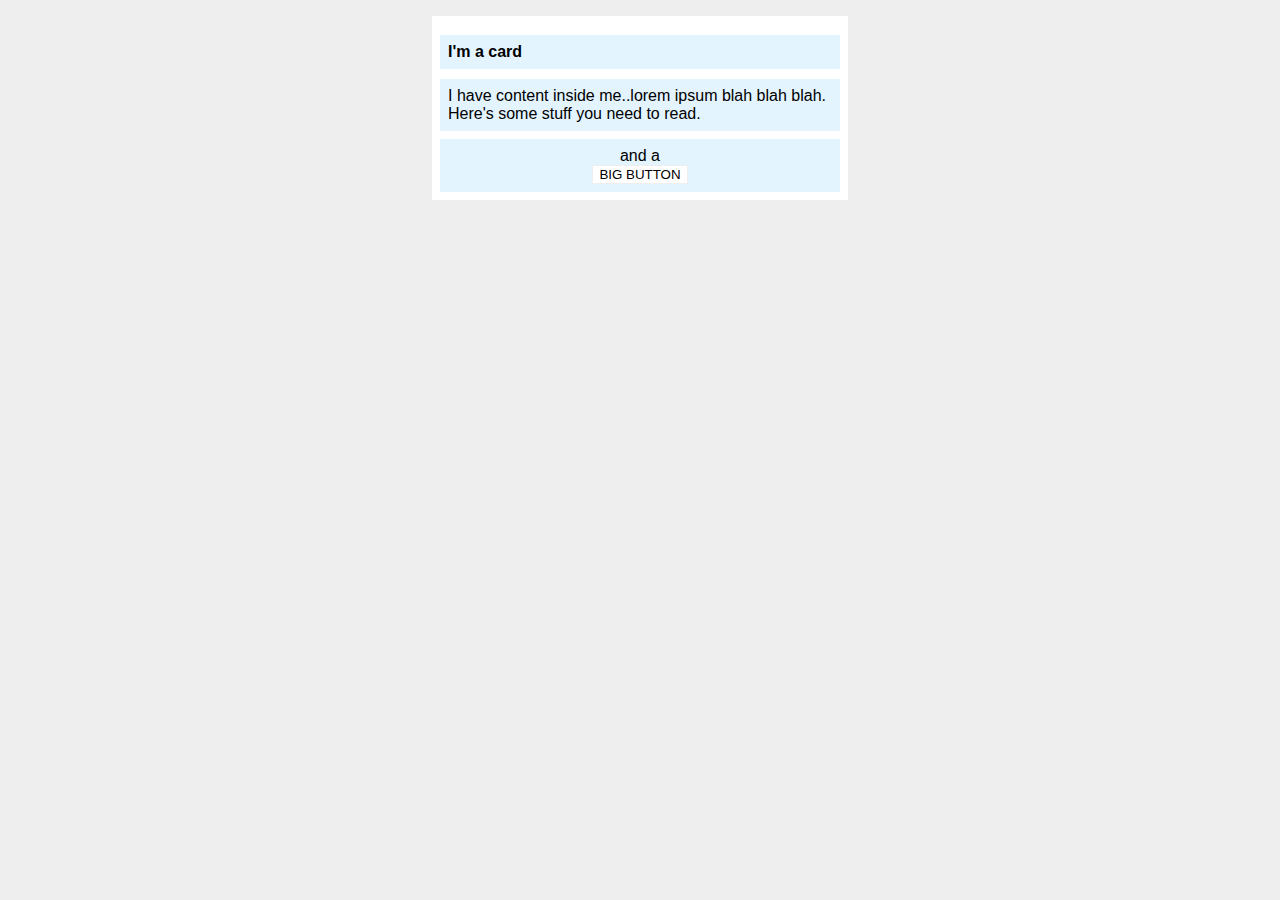
<file: foundations/block-and-inline/02-margin-and-padding-2/index.html>
<!DOCTYPE html>
<html lang="en">
  <head>
    <meta charset="UTF-8">
    <meta http-equiv="X-UA-Compatible" content="IE=edge">
    <meta name="viewport" content="width=device-width, initial-scale=1.0">
    <title>Margin and Padding exercise 2</title>
    <link rel="stylesheet" href="style.css">
  </head>
  <body>
    <div class="card">
      <h1 class="title">I'm a card</h1>
      <div class="content">I have content inside me..lorem ipsum blah blah blah. Here's some stuff you need to read.</div>
      <div class="button-container">and a <div><button>BIG BUTTON</button></div></div>
    </div>
  </body>
</html>
</file>
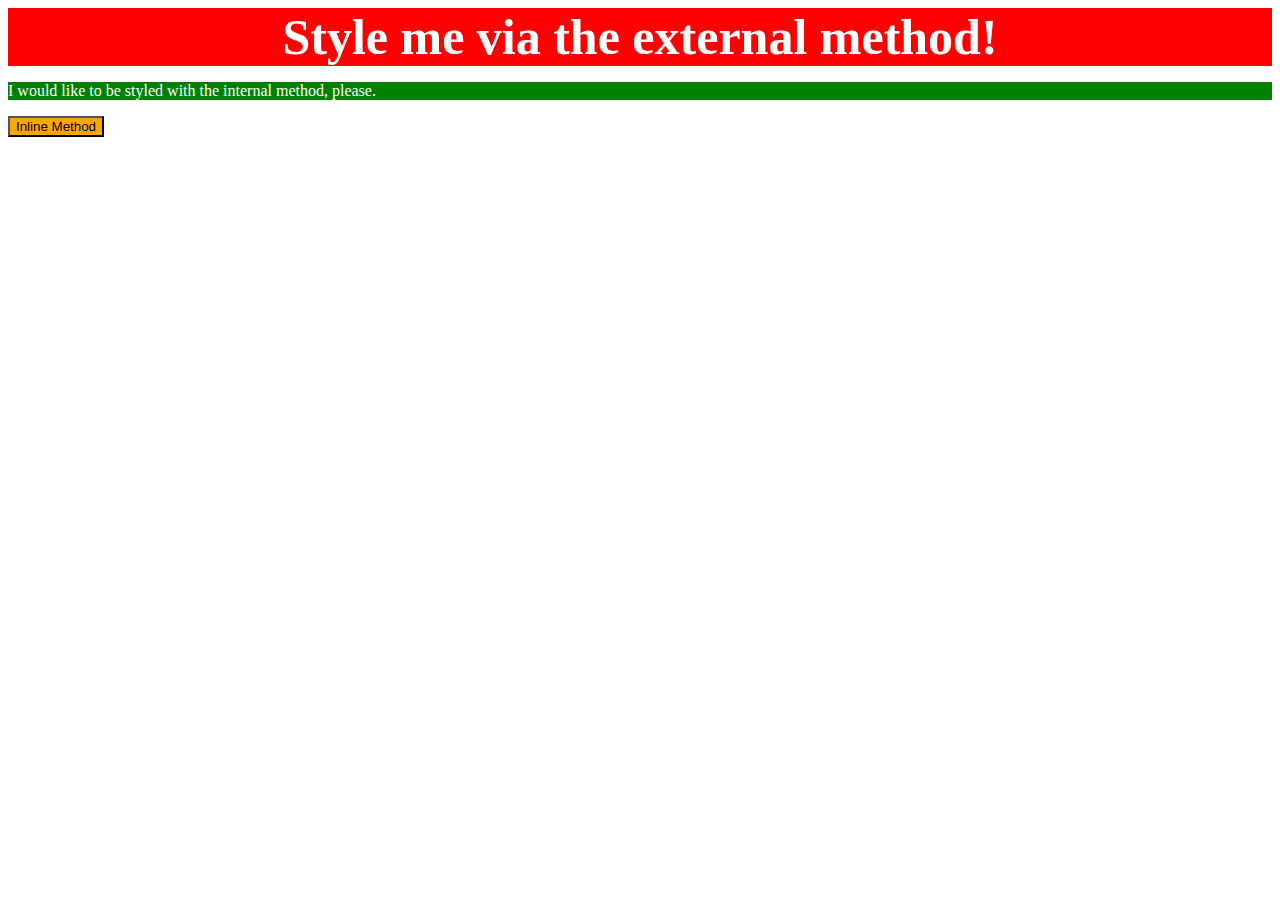
<file: foundations/intro-to-css/01-css-methods/index.html>
<!DOCTYPE html>
<html lang="en">
  <head>
    <link rel="stylesheet" href="style.css">
    <meta charset="UTF-8">
    <meta http-equiv="X-UA-Compatible" content="IE=edge">
    <meta name="viewport" content="width=device-width, initial-scale=1.0">
    <title>Methods for Adding CSS</title>

    <style>
      p {
        color: white;
        background-color: green;
        font-family: 'Times New Roman', Times, serif;
        font-size:medium;
      }
    </style>
  </head>
  <body>
    <div>Style me via the external method!</div>
    <p>I would like to be styled with the internal method, please.</p>
    <button style="color: black; background-color: orange; font-weight: 400;">Inline Method</button>
  </body>
</html>
</file>
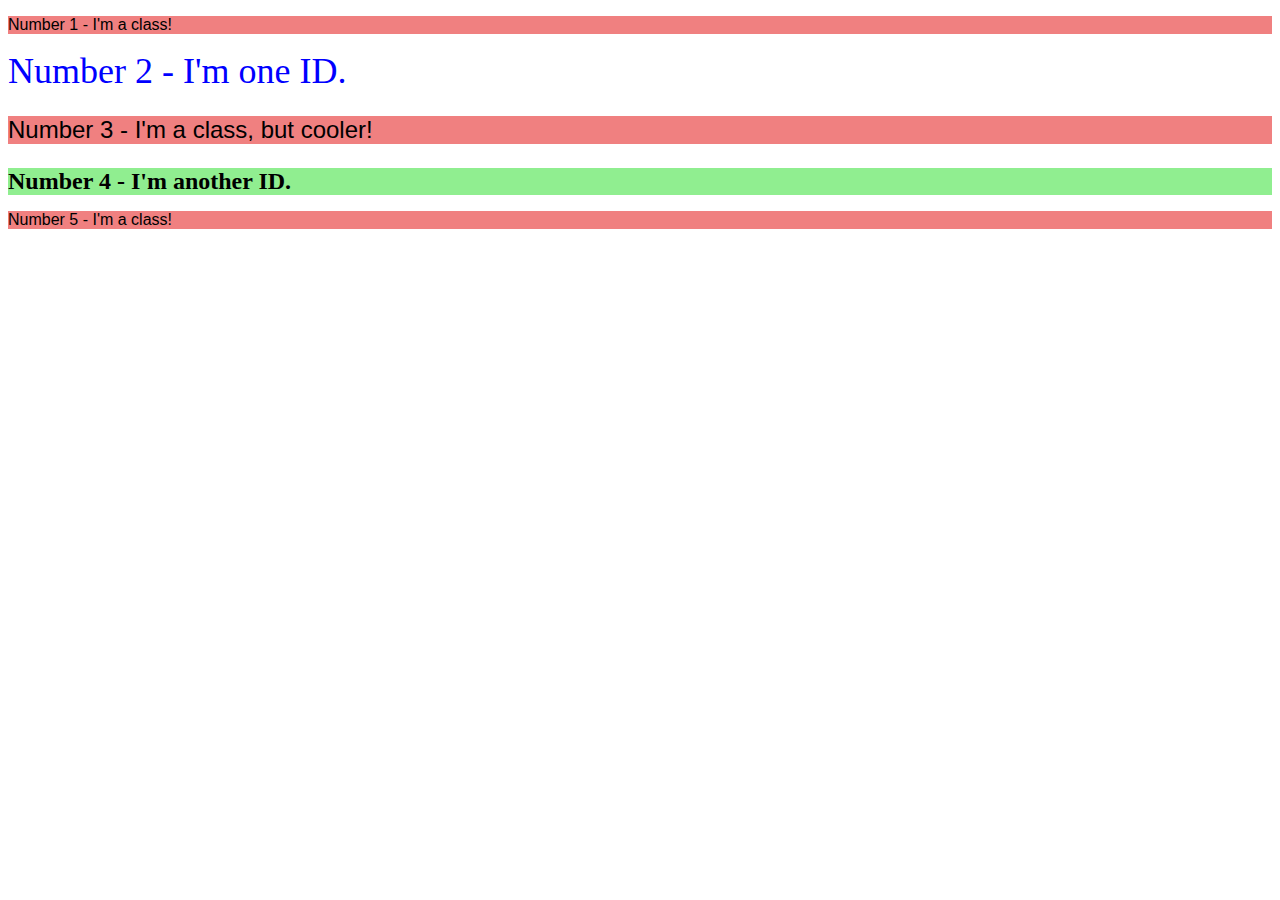
<file: foundations/intro-to-css/02-class-id-selectors/index.html>
<!DOCTYPE html>
<html lang="en">
  <head>
    <meta charset="UTF-8">
    <meta http-equiv="X-UA-Compatible" content="IE=edge">
    <meta name="viewport" content="width=device-width, initial-scale=1.0">
    <title>Class and ID Selectors</title>
    <link rel="stylesheet" href="style.css">
  </head>
  <body>
    <p>Number 1 - I'm a class!</p>
    <div id="one">Number 2 - I'm one ID.</div>
    <p class="cooler">Number 3 - I'm a class, but cooler!</p>
    <div id="another">Number 4 - I'm another ID.</div>
    <p>Number 5 - I'm a class!</p>
  </body>
</html>
</file>
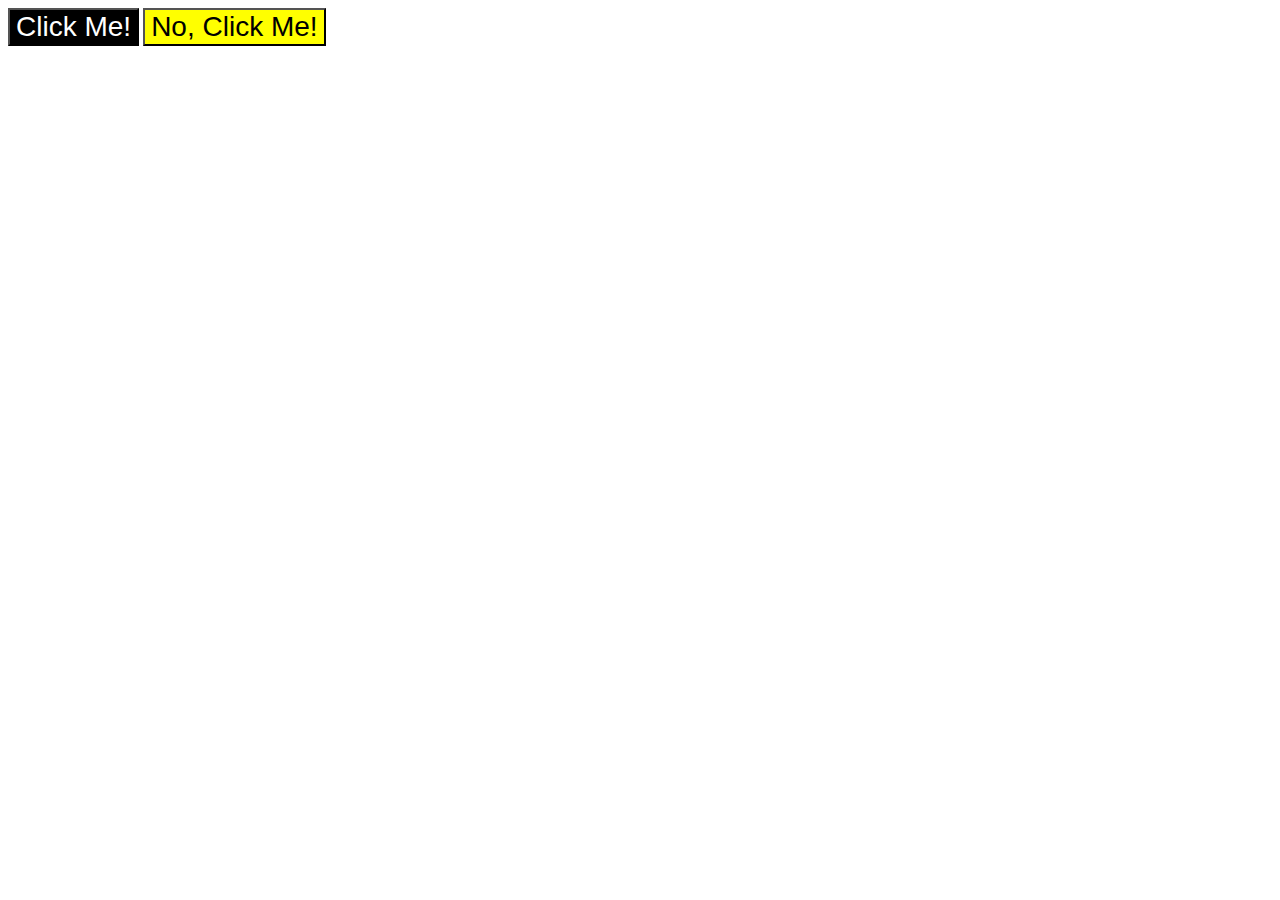
<file: foundations/intro-to-css/03-grouping-selectors/index.html>
<!DOCTYPE html>
  <html lang="en">
  <head>
    <meta charset="UTF-8">
    <meta http-equiv="X-UA-Compatible" content="IE=edge">
    <meta name="viewport" content="width=device-width, initial-scale=1.0">
    <title>Grouping Selectors</title>
    <link rel="stylesheet" href="style.css">
  </head>
  <body>
    <button class="black-button">Click Me!</button>
    <button class="yellow-button">No, Click Me!</button>
  </body>
</html>
</file>
<file: foundations/block-and-inline/02-margin-and-padding-2/style.css>
body {
  background: #eee;
  font-family: sans-serif;
}

.card {
  width: 400px;
  background: #fff;
  margin: 16px auto;
  padding: 8px;
}

.title {
  background: #e3f4ff;
  font-size: 16px;
  padding: 8px;
}

.content {
  background: #e3f4ff;
  padding: 8px;
  margin-bottom: 8px;
}

.button-container {
  background: #e3f4ff;
  padding: 8px;
  padding-left: 24px;
  padding-right: 24px;
  text-align: center;
}

button {
  background: white;
  border: 1px solid #eee;
  margin: 0 auto;
}
</file>
<file: foundations/intro-to-css/01-css-methods/style.css>
div {
  color: white;
  background-color: red;
  font-family: 'Times New Roman', Times, serif;
  font-weight: 700;
  font-size: 50px;
  text-align: center;
}
</file>
<file: foundations/intro-to-css/02-class-id-selectors/style.css>
p {
  background-color: lightcoral;
  font-family: Verdana, DejaVu-Sans, sans-serif;
}

#one {
  color: blue;
  font-size: 36px;
}

.cooler {
  font-size: 24px;
}

#another {
  background-color: lightgreen;
  font-size: 24px;
  font-weight: bold;
}
</file>
<file: foundations/intro-to-css/03-grouping-selectors/style.css>
.black-button, 
.yellow-button {
  font-size: 28px;
  font-family: Helvetica, Times-New-Roman, sans-serif;
}

.black-button {
  background-color: black;
  color: white;
}

.yellow-button {
  background-color: yellow;
}
</file>
